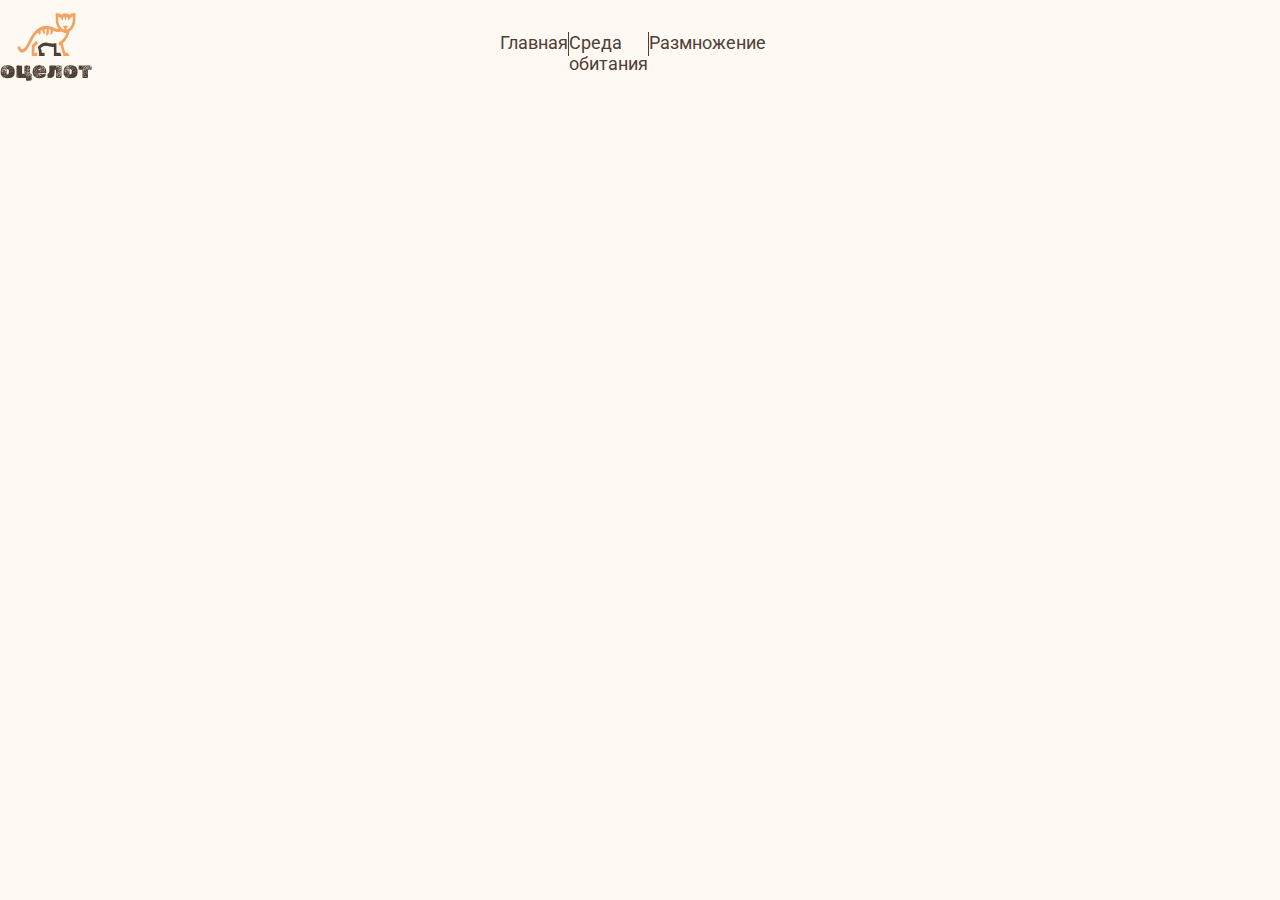
<file: index.html>
<!DOCTYPE html>
<html lang="en">
<head>
    <meta charset="UTF-8">
    <meta name="viewport" content="width=device-width, initial-scale=1.0">
    <link rel='stylesheet' href="src/css/main.css">
    <link rel="icon" type="image/x-icon" href="src/Icons/logo.svg">
    <title>Ocelot</title>
</head>
<body>
    <header>
        <button class="button--logo" onclick="window.location.href=' index.html'"></button>
        <div class="header--list">
            <a href="index.html">Главная</a>
            <div class="stick"></div>
            <a href="habitat.html">Среда обитания</a>
            <div class="stick"></div>
            <a href="reproduction.html">Размножение</a>
        </div>
    </header>
    <div>

    </div>
</body>
</html>
</file>
<file: src/css/main.css>
/* All settings */
@import url('https://fonts.googleapis.com/css2?family=Nunito:ital,wght@0,200..1000;1,200..1000&family=Roboto:ital,wght@0,100..900;1,100..900&family=Rubik+Spray+Paint&family=Russo+One&display=swap');
::-webkit-scrollbar {
  width: 0;
}
html, body{
    max-width: 1920px;
    margin: 0;
    padding: 0;
    background-color: #FFF9F3;
}
button{
    margin-top: auto;
    padding: 0;
    margin-bottom: auto;
    border: none;
    background-repeat: no-repeat;
    background-color: transparent;
}
button:active {
    transform: scale(0.95);
}
button:hover {
    opacity: 0.8;
}
h1{
    font-family: Russo One;
    font-size: 36px;
}
p{
    font-family: Roboto;
    font-size: 20px;
    font-weight: 400;
    padding: 0px;
    margin: 0px;
}
/* Header */
header{
    width: 100%;
    padding-top: 13px;
    display: inline-flex;
    justify-content: space-around;
    background-color: #FFF9F3;
    position: sticky;
    top: 0px;
    z-index: 1;
}
.button--logo{
    background-image: url(/src/Icons/logo.svg);
    width: 93px;
    height: 71px;
    padding-right: 500px;
}
a{
    font-family: Roboto;
    color: #4E4035;
    font-size: 18px;
    text-decoration: none;
}
.header--list{
    margin-top: 19px;
    padding: 0px;
    display: inline-flex;
    justify-content: space-between;
    width: 648px;
    padding-right: 600px;
}
.stick{
    height: 24px;
    width: 1px;
    background-color: #4E4035;
}
/* Page 1 */
.page--1{
    position: relative;
    background-image: url(/src/Image/home/page1/BackGround.svg);
    height: 1100px;
    margin-top: -84px;
}
.hero--1{
    position: relative;
    padding-top: 331px;
    margin-left: 160px;
    width: 510px;
}
.logo{
    left: 100px;
    top: 240px;
    position: absolute;
    font-family: Rubik Spray Paint;
    text-transform: uppercase;
    font-size: 72px;
    font-weight: 400;
    color: #4E4035;
    text-align: center;
}
.shadow{
    padding-top: 4px;
    color: white;
    text-align: center;
}
.content--1{
    font-weight: 600;
    font-size: 36px;
    color: #4E4035;
    text-align: center;
}
.hero--1--p{
    line-height: 20px;
    color: white;
    text-align: center;
}
.button--watch button{
    width: 333px;
    display: inline-flex;
    justify-content: center;
    background-color: #B1D9C0;
    border-radius: 30px;
}
.button--watch button p{
    font-family: Nunito;
    font-size: 32px;
    font-weight: 900;
    color: #FFF9F3;
    text-shadow: 0 4px 4px #677957;
}
.button--watch{
   margin-left: 441px;
   margin-top: 404px;
}
/* Page 2 */
.page--2{
    height: 1110px;
    background-image: url(/src/Image/home/page2/BackGround.svg);
}
.head--2{
    width: 100%;
    justify-content: center;
}
.head--2--1{
    background-image: url(/src/Image/home/page2/BackGroundHeader.svg);
    width: 1720px;
    height: 140px;
    margin-inline: auto;
}
.head--2--1 h1{
    display: flex;
    margin: 0px;
    padding-block: 46px;
    justify-content: center;
    color: #FFF9F3;
}
.hero--2{
    margin-top: 392px;
    margin-left: 60%;
    line-height: 20px;
    text-align: center;
    width: 565px;
    color: #4E4035;
}
.hero--2--p{
    color: #A8D5BA;
    font-weight: 800;
}
/* Page 3 */
.page--3{
    margin-top: -50px;
    height: 1116px;
    background-image: url(/src/Image/home/page3/BackGround.svg);
}

.head--3{
    width: 100%;
    justify-content: center;
}
.head--3--1{
    background-image: url(/src/Image/home/page3/BackGroundHeader.svg);
    width: 900px;
    height: 170px;
    margin-inline: auto;
}
.head--3--1 h1{
    display: flex;
    margin: 0px;
    padding-block: 76px;
    justify-content: center;
    color: #FFF9F3;
}
.carusel{
    display: inline-flex;
    justify-content: space-between;
    margin-inline: 90px;
    width: 1140px;
}
.left{
    width: 24px;
    height: 24px;
}
.right{
    color: #4E4035;
    width: 24px;
    height: 24px;
}
.carusel-text{
    margin-top: 250px;
    display: inline-flex;
    text-align: center;
    font-family: Roboto;
    font-size: 20px;
    font-weight: 400;
    line-height: 20px;
    width: 505px;
    height: 280px;
}
.hero--3{
    width: 100%;
    height: 760px;
    margin-top: 200px;
    display: inline-flex;
    justify-content: space-between;
}
.next{
    background-image: url(/src/Image/home/page3/button.svg);
    width: 76px;
    height: 47px;
    position: relative;
    top: 250px;
    right: 120px;
}
/* Footer */
.footer {
  width: 100%;
  height: 128px;
  background-color: #A8D5BA;
  display: flex;
  justify-content: space-between;
  padding: 40px 80px 0 80px;
  box-sizing: border-box;
}

.footer p {
  font-size: 18px;
  color: #4E4035;
  margin: 0;
}

.logo--button {
  width: 121px;
  height: 23px;
  background: none;
  border: none;
  padding: 0;
}

.footer--1 {
  display: block;
}

.footer--2 {
  display: flex;
  flex-direction: row;
  align-items: flex-start;
  gap: 60px;
}

.footer--info {
  display: flex;
  flex-direction: column;
  gap: 12px;
}

.footer--info div {
  display: flex;
  align-items: center;
  gap: 10px;
}

.footer--address {
  max-width: 220px;
  padding-top: 6px;
}

.links {
  display: flex;
  padding-bottom: 50px;
  align-items: center;
  gap: 10px;
}
</file>
